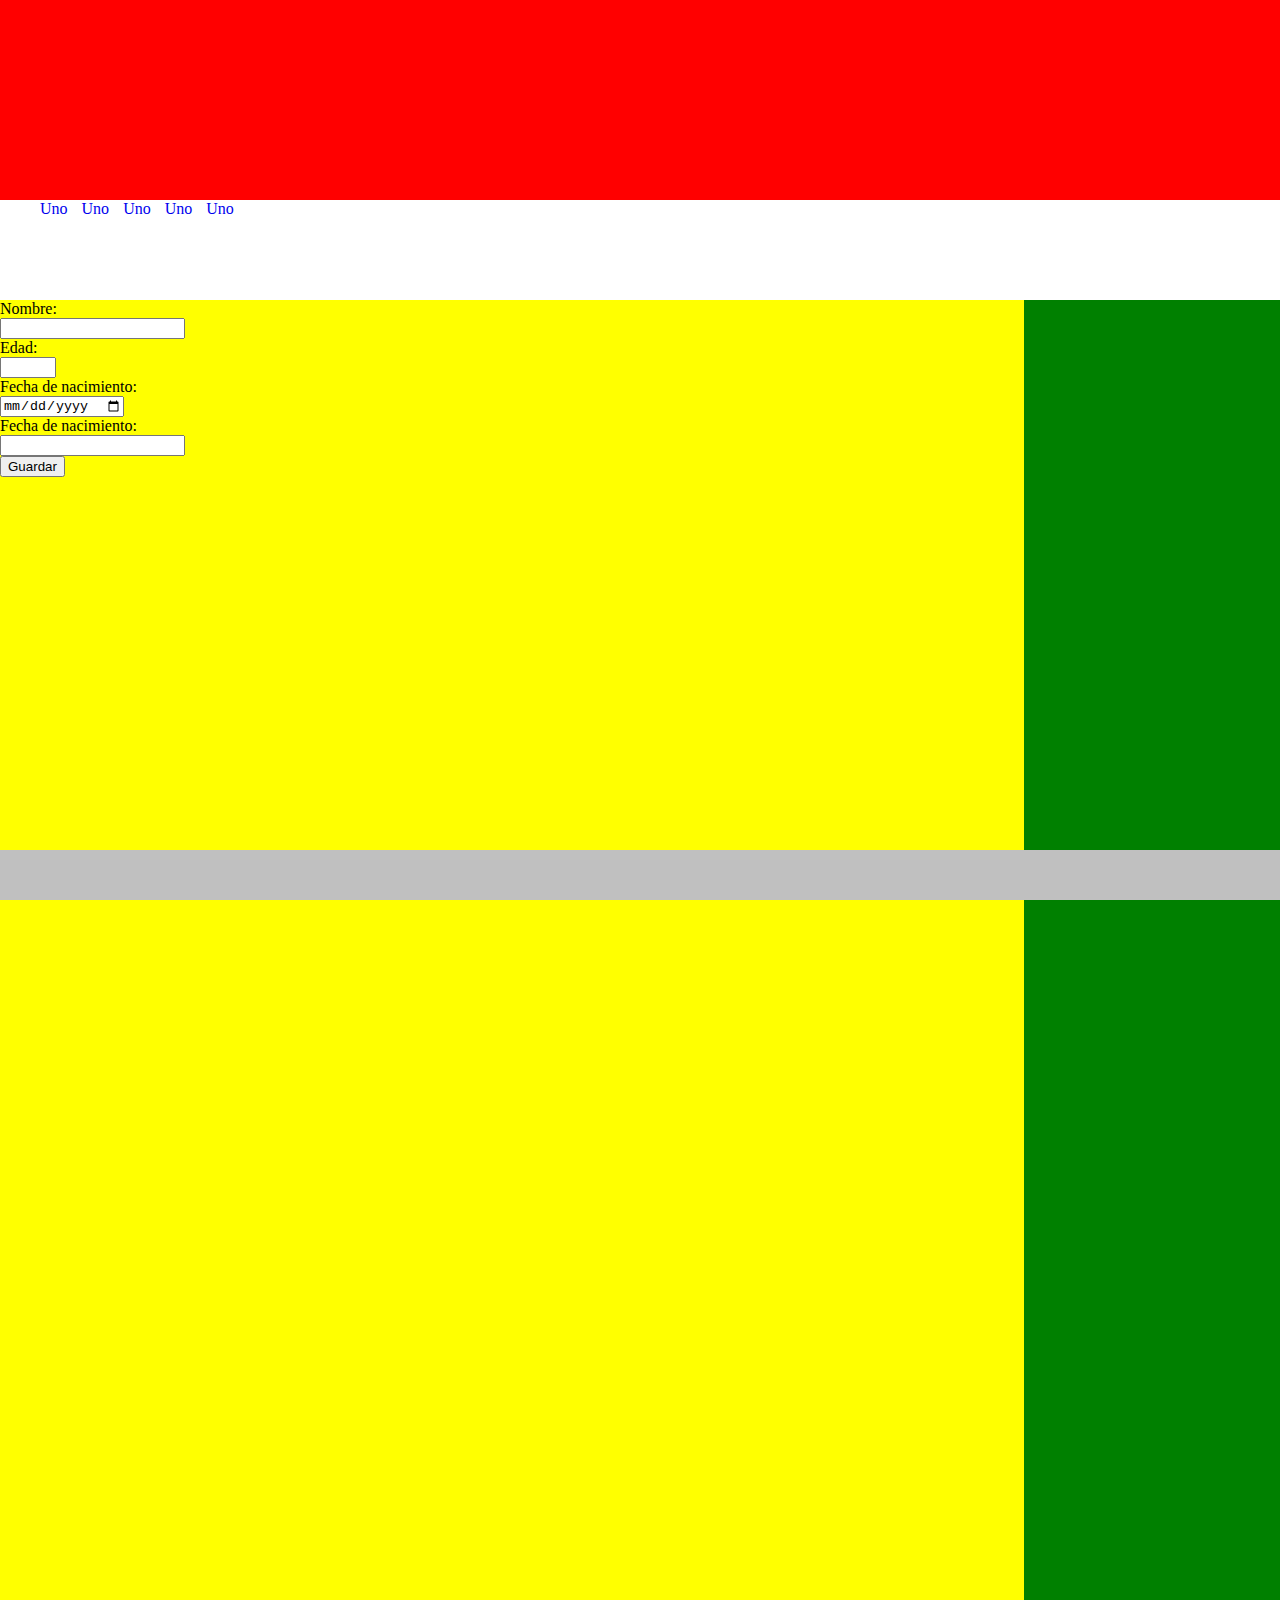
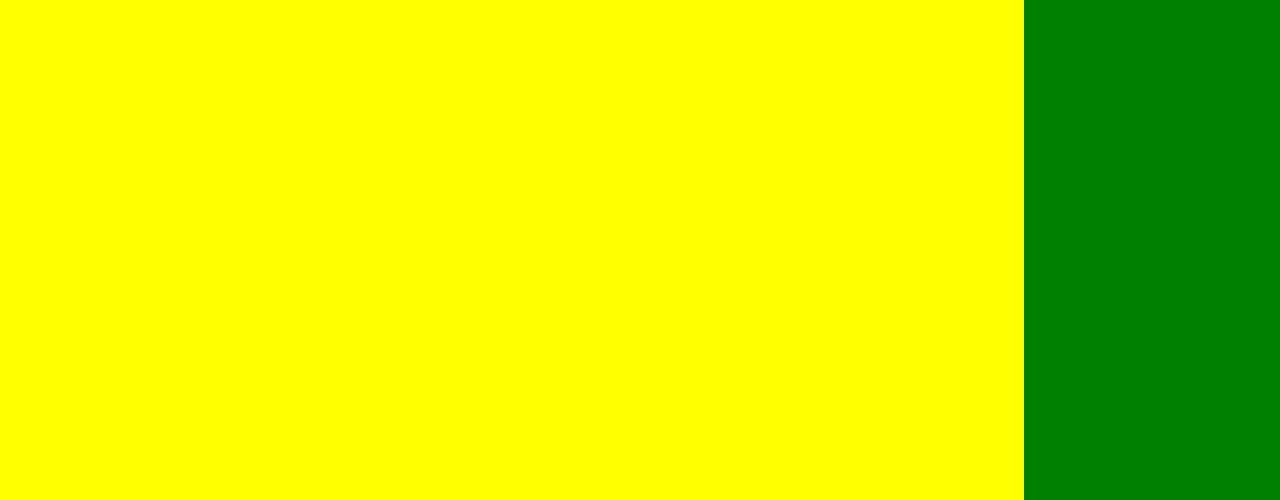
<file: LayoutCssHtml5/index.html>
﻿<!DOCTYPE html>
<html xmlns="http://www.w3.org/1999/xhtml">
<head>
    <title></title>
    <link href="css/estilos.css" rel="stylesheet" />
</head>
<body>
    <section id="contenedor">
        <header>
            <article id="header"></article>
            <nav>
                <ul>
                    <li>
                        <a href="#">Uno</a>
                    </li>
                    <li>
                        <a href="#">Uno</a>
                    </li>
                    <li>
                        <a href="#">Uno</a>
                    </li>
                    <li>
                        <a href="#">Uno</a>
                    </li>
                    <li>
                        <a href="#">Uno</a>
                    </li>
                </ul>


            </nav>
        </header>
        <section id="main">
            <aside></aside>
            <article id="contenido">
                <form>
                    <label for="nombre">Nombre:</label><br />
                    <input type="text" id="nombre" required /><br />
                    <label for="edad">Edad:</label><br />
                    <input type="number" id="edad" required min="18" max="65" /><br />
                    <label for="fnac">Fecha de nacimiento:</label><br />
                    <input type="date" id="fnac" required /><br />
                    <label for="dni">Fecha de nacimiento:</label><br />
                    <input type="text" id="dni" required pattern="^[0-9]{8}[A-Za-z]$" /><br />
                    <input type="submit" value="Guardar" />
                </form>


            </article>
        </section>
       
    </section>
    <footer></footer>
</body>
</html>
</file>
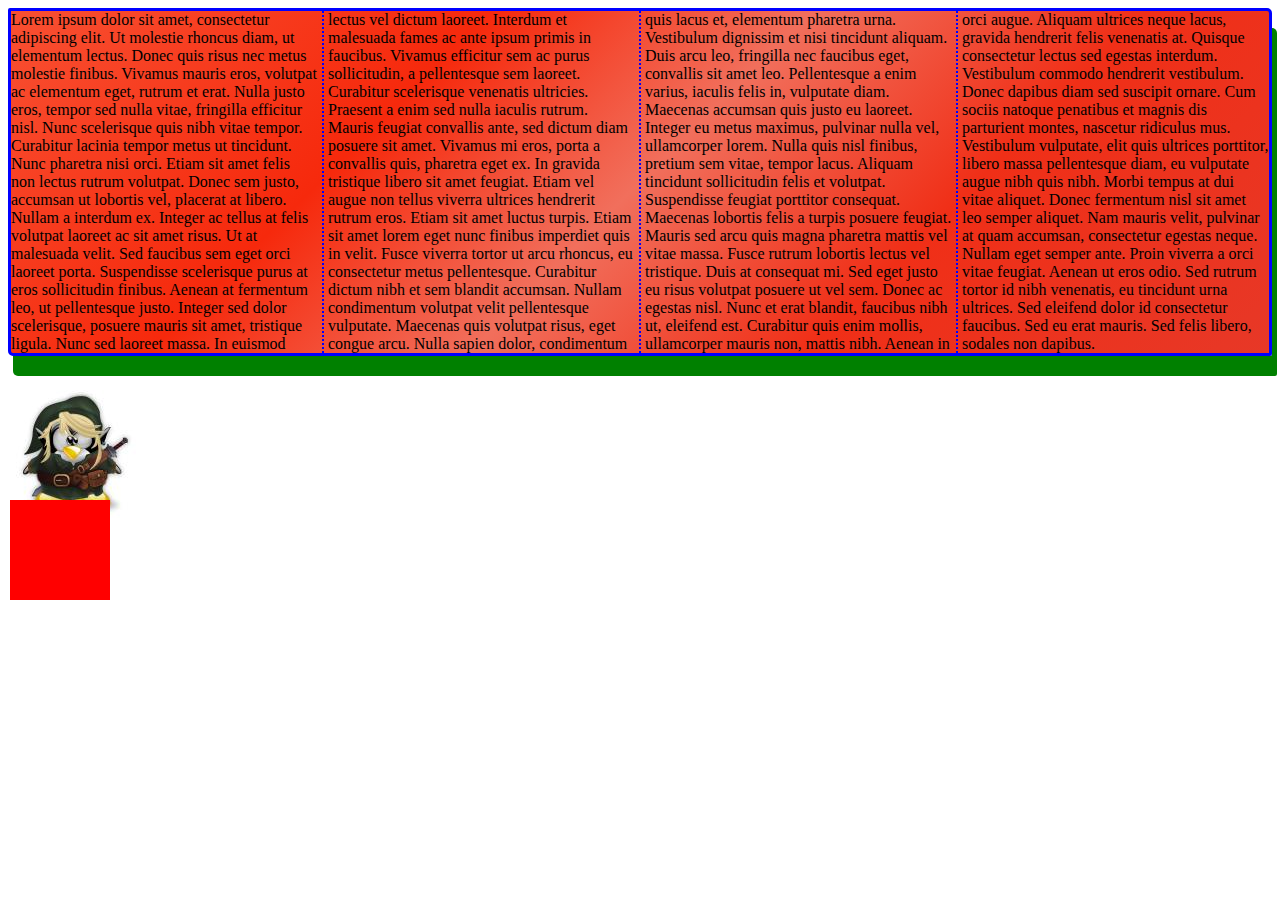
<file: LayoutCssHtml5/PruebasCss.html>
﻿<!DOCTYPE html>
<html xmlns="http://www.w3.org/1999/xhtml">
<head>
    <title></title>
    <link href="css/EstilosCss3.css" rel="stylesheet" />
</head>
<body>
    <div id="columnas" class="bordeado sombreado degradado">
        Lorem ipsum dolor sit amet, consectetur adipiscing elit. Ut molestie rhoncus diam, ut elementum lectus. Donec quis risus nec metus molestie finibus. Vivamus mauris eros, volutpat ac elementum eget, rutrum et erat. Nulla justo eros, tempor sed nulla vitae, fringilla efficitur nisl. Nunc scelerisque quis nibh vitae tempor. Curabitur lacinia tempor metus ut tincidunt. Nunc pharetra nisi orci. Etiam sit amet felis non lectus rutrum volutpat. Donec sem justo, accumsan ut lobortis vel, placerat at libero. Nullam a interdum ex.

        Integer ac tellus at felis volutpat laoreet ac sit amet risus. Ut at malesuada velit. Sed faucibus sem eget orci laoreet porta. Suspendisse scelerisque purus at eros sollicitudin finibus. Aenean at fermentum leo, ut pellentesque justo. Integer sed dolor scelerisque, posuere mauris sit amet, tristique ligula. Nunc sed laoreet massa. In euismod lectus vel dictum laoreet. Interdum et malesuada fames ac ante ipsum primis in faucibus. Vivamus efficitur sem ac purus sollicitudin, a pellentesque sem laoreet. Curabitur scelerisque venenatis ultricies. Praesent a enim sed nulla iaculis rutrum.

        Mauris feugiat convallis ante, sed dictum diam posuere sit amet. Vivamus mi eros, porta a convallis quis, pharetra eget ex. In gravida tristique libero sit amet feugiat. Etiam vel augue non tellus viverra ultrices hendrerit rutrum eros. Etiam sit amet luctus turpis. Etiam sit amet lorem eget nunc finibus imperdiet quis in velit. Fusce viverra tortor ut arcu rhoncus, eu consectetur metus pellentesque. Curabitur dictum nibh et sem blandit accumsan.

        Nullam condimentum volutpat velit pellentesque vulputate. Maecenas quis volutpat risus, eget congue arcu. Nulla sapien dolor, condimentum quis lacus et, elementum pharetra urna. Vestibulum dignissim et nisi tincidunt aliquam. Duis arcu leo, fringilla nec faucibus eget, convallis sit amet leo. Pellentesque a enim varius, iaculis felis in, vulputate diam. Maecenas accumsan quis justo eu laoreet. Integer eu metus maximus, pulvinar nulla vel, ullamcorper lorem. Nulla quis nisl finibus, pretium sem vitae, tempor lacus. Aliquam tincidunt sollicitudin felis et volutpat. Suspendisse feugiat porttitor consequat. Maecenas lobortis felis a turpis posuere feugiat. Mauris sed arcu quis magna pharetra mattis vel vitae massa. Fusce rutrum lobortis lectus vel tristique. Duis at consequat mi.

        Sed eget justo eu risus volutpat posuere ut vel sem. Donec ac egestas nisl. Nunc et erat blandit, faucibus nibh ut, eleifend est. Curabitur quis enim mollis, ullamcorper mauris non, mattis nibh. Aenean in orci augue. Aliquam ultrices neque lacus, gravida hendrerit felis venenatis at. Quisque consectetur lectus sed egestas interdum. Vestibulum commodo hendrerit vestibulum. Donec dapibus diam sed suscipit ornare. Cum sociis natoque penatibus et magnis dis parturient montes, nascetur ridiculus mus. Vestibulum vulputate, elit quis ultrices porttitor, libero massa pellentesque diam, eu vulputate augue nibh quis nibh. Morbi tempus at dui vitae aliquet. Donec fermentum nisl sit amet leo semper aliquet. Nam mauris velit, pulvinar at quam accumsan, consectetur egestas neque.

        Nullam eget semper ante. Proin viverra a orci vitae feugiat. Aenean ut eros odio. Sed rutrum tortor id nibh venenatis, eu tincidunt urna ultrices. Sed eleifend dolor id consectetur faucibus. Sed eu erat mauris. Sed felis libero, sodales non dapibus.

    </div>
    <br /><p></p>
    <img src="img/th_23359-tux-link.jpg" id="imagen" />
    <div id="muevete">
        
    </div>
</body>
</html>
</file>
<file: LayoutCssHtml5/css/estilos.css>
﻿
* {
    margin:0 auto;
}
#contenedor {
    width:1280px;
     margin: 0 auto;
}
header {
    width:100%;
}
#header {
    width:100%;
    height:200px;
    background-color:red;
}
nav {
    width:100%;
    height:100px;
   
}
#main {
    width:100%;
}
aside {
    width:20%;
    float:right;
    min-height:1800px;
    background-color:green;
}
#contenido {
    width:80%;
    float:left;
    min-height:1800px;
    background-color:yellow;
}
footer {
    position:fixed;
    height:50px;
    bottom:0px;
    left:0;
    width:100%;
    background-color:silver;
}
nav > ul {
    list-style-type:none;
   
}
nav li {
    display:inline;
    text-align:center;
    margin:0 10px 0 0;
}
    nav li > a:link,nav li > a:visited,nav li > a:active {
        text-decoration:none;
    }
    nav li > a:hover {
        text-decoration:underline;
    }
</file>
<file: LayoutCssHtml5/css/EstilosCss3.css>
﻿#columnas {
    column-count:4;
    column-gap:10px;
    column-rule:2px dotted blue;
    -webkit-column-count:4;
    -webkit-column-gap:10px;
    -webkit-column-rule:2px dotted blue;
    -moz-column-count:4;
    -moz-column-gap:10px;
    -moz-column-rule:2px dotted blue;
}
.bordeado {
    border:3px solid blue;
    border-radius:2px 5px;
}
.sombreado {
    box-shadow:5px 20px green;
}
.degradado {
    background: #f85032; /* Old browsers */
background: -moz-linear-gradient(-45deg, #f85032 0%, #f6290c 30%, #f6290c 30%, #f16f5c 50%, #f02f17 71%, #e73827 100%); /* FF3.6+ */
background: -webkit-gradient(linear, left top, right bottom, color-stop(0%,#f85032), color-stop(30%,#f6290c), color-stop(30%,#f6290c), color-stop(50%,#f16f5c), color-stop(71%,#f02f17), color-stop(100%,#e73827)); /* Chrome,Safari4+ */
background: -webkit-linear-gradient(-45deg, #f85032 0%,#f6290c 30%,#f6290c 30%,#f16f5c 50%,#f02f17 71%,#e73827 100%); /* Chrome10+,Safari5.1+ */
background: -o-linear-gradient(-45deg, #f85032 0%,#f6290c 30%,#f6290c 30%,#f16f5c 50%,#f02f17 71%,#e73827 100%); /* Opera 11.10+ */
background: -ms-linear-gradient(-45deg, #f85032 0%,#f6290c 30%,#f6290c 30%,#f16f5c 50%,#f02f17 71%,#e73827 100%); /* IE10+ */
background: linear-gradient(135deg, #f85032 0%,#f6290c 30%,#f6290c 30%,#f16f5c 50%,#f02f17 71%,#e73827 100%); /* W3C */
}

#imagen {
    transition:transform 5s;
    -webkit-transition:transform 5s;
}

#imagen:hover {
    transform:rotate(30deg) scale(3) skew(30deg) translateX(100px);
    
    /*transform:scale(1.5);*/
}

#muevete {
    position:absolute;
    left:10px;
    top:500px;
    width:100px;
    height:100px;
    background-color:red;
    z-index:1000;
    animation: mover 10s;
    -webkit-animation: mover 10s;
    -webkit-animation-iteration-count:infinite;
}

@keyframes mover {
    0% {left:10px;
    }
    25% {left:500px;
    }
    50% {left:250px;
    }
    75% {left:100px;
    }
    100% {left:10px;
    }
   /* from {left:10px;}
    to {left:800px;}*/
}
@-webkit-keyframes mover {
    /*from {left:10px;}
    to {left:800px;}*/
     0% {left:10px;
    }
    25% {left:500px;
         background-color:blue;
    }
    35% {
        top:700px;
    }
    50% {left:250px;
         background-color:pink;
    }
    75% {left:100px;
         background-color:orange;
    }
    100% {left:10px;
          background-color:red;
    }
}

@media screen and (max-width:1024px) {
#columnas {
    column-count:2;
    column-gap:5px;
    column-rule:1px dotted blue;
    -webkit-column-count:2;
    -webkit-column-gap:5px;
    -webkit-column-rule:1px dotted blue;
    -moz-column-count:2;
    -moz-column-gap:5px;
    -moz-column-rule:1px dotted blue;
}

}
</file>
